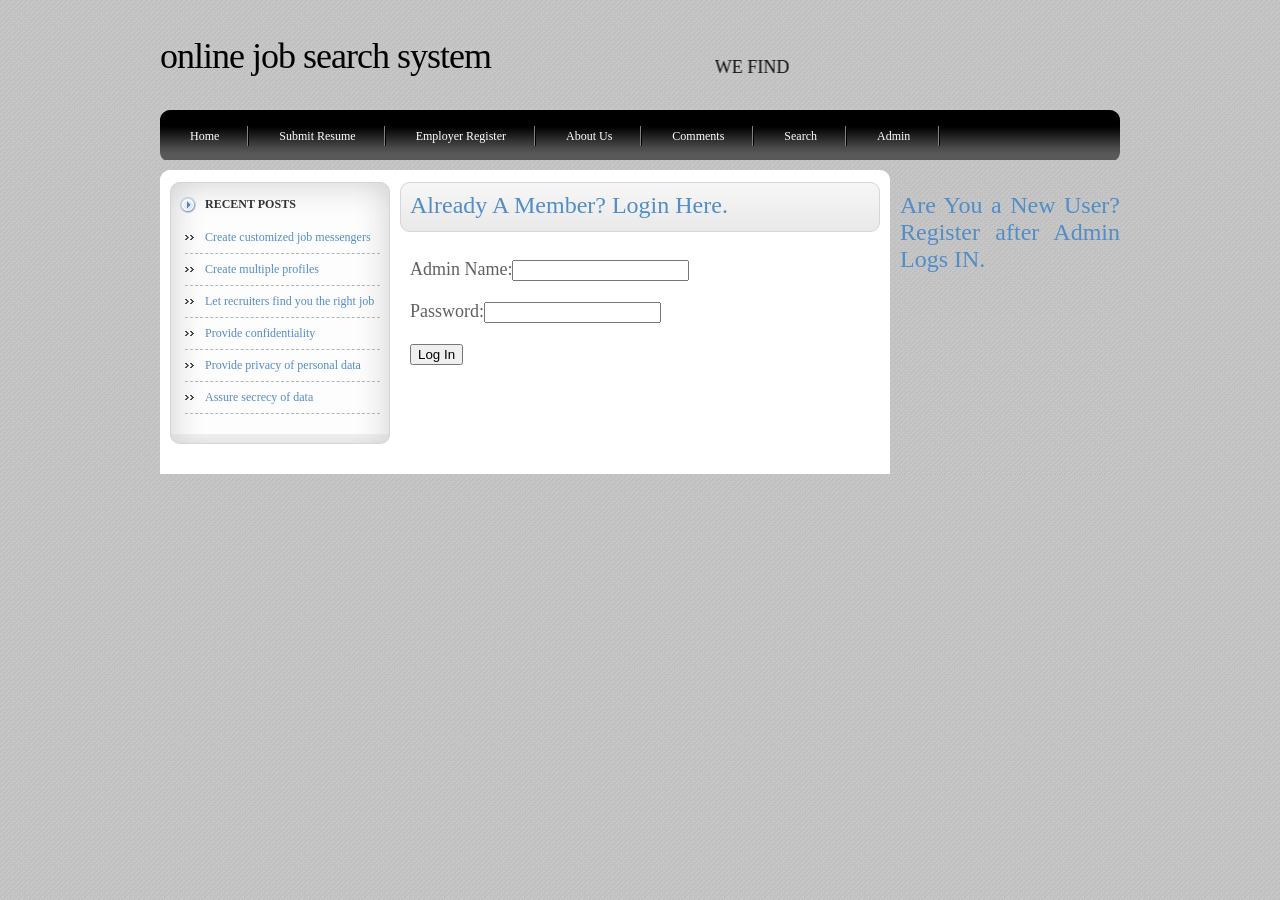
<file: WebContent/admin.html>
<!DOCTYPE html PUBLIC "-//W3C//DTD XHTML 1.0 Strict//EN" "http://www.w3.org/TR/xhtml1/DTD/xhtml1-strict.dtd">
<html xmlns="http://www.w3.org/1999/xhtml">
<head>
<meta http-equiv="content-type" content="text/html; charset=utf-8" />
<title>Online Job Search System</title>
<meta name="keywords" content="" />
<meta name="Simple Passage" content="" />
<link href="default.css" rel="stylesheet" type="text/css" media="screen" />
</head>
<body>
<!-- start header -->
<div id="header">
	<div id="logo">
		<h1><a href="#"><span>Online Job Search System</span></a></h1>
		<p><marquee><font size=4>We find the right place for u!</font></marquee></p>
	</div>
	<div id="menu">
		<ul id="main">
			<li class="current_page_item"><a href="home.html">Home</a></li>
			<li><a href="seeker.html">Submit Resume</a></li>
			<li><a href="employer.html">Employer Register</a></li>
			<li><a href="#">About Us</a></li>
			<li><a href="#">Comments</a></li>
		</ul>
		<ul id="feed">
			<li><a href="search.html">Search</a></li>
			<li><a href="admin.html">Admin</a></li>
		</ul>
	</div>
	
</div>
<!-- end header -->
<div id="wrapper">
	<!-- start page -->
	<div id="page">
	<div id="page-bgtop">
	<div id="page-bgbtm">
		<div id="sidebar1" class="sidebar">
			<ul>
				<li>
					<h2>Recent Posts</h2>
					<ul>
						<li><a href="#">Create customized job messengers</a></li>
						<li><a href="#">Create multiple profiles</a></li>
						<li><a href="#">Let recruiters find you the right job</a></li>
						<li><a href="#">Provide confidentiality</a></li>
						<li><a href="#">Provide privacy of personal data</a></li>
						<li><a href="#">Assure secrecy of data</a></li>
						
					</ul>
				</li>
				
				
				
			</ul>
		</div>
		<!-- start content -->
		<div id="content">
			<div class="flower"></div>
			<div class="post">
				<h1 class="title"><a href="#"><font size=5>Already a Member? Login here.</font></a></h1>
				<p class="byline"></p>
				<div class="entry"><form name="admin_login" action="ad_login.jsp" method="post">
					<font size=4><p>Admin Name:<input type="text" name="u_id" value=""></p>
					<p>Password:<input type="password" name="pwd" value=""></p>
					<p><input type="submit" value="Log In"></font></form>
				</div>
			</div>
			
			
			</div>
		</div>
		<!-- end content -->
		<!-- start sidebars -->
		<div id="sidebar2" class="sidebar">
			<ul>
				<li>
					
						<div>
							
						</div>
					
				</li>
				
				<li>
					<font size=5><a href="#">Are You a New User?Register after Admin Logs IN. </a></font></li>
				
			</ul>
		</div>
		<!-- end sidebars -->
		<div style="clear: both;"></div>
	</div>
	</div>
	</div>
	<!-- end page -->
</div>
<div id="footer">
	<p class="copyright"> <font size=4></font></p>
</div>
</body>
</html>
</file>
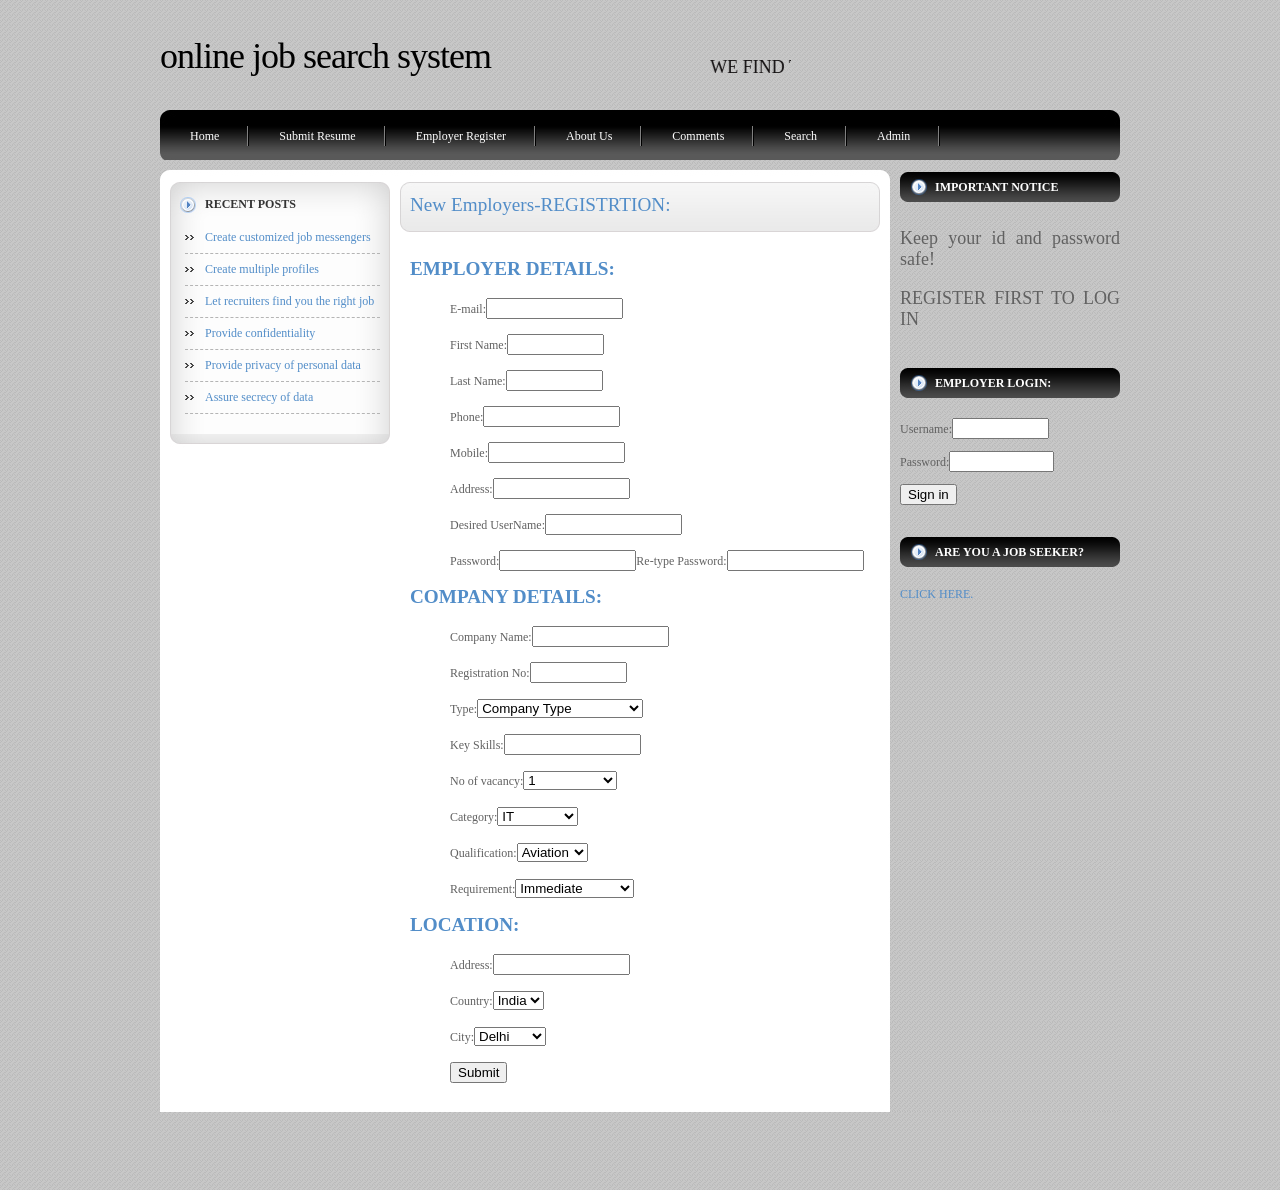
<file: WebContent/employer.html>
<!DOCTYPE html PUBLIC "-//W3C//DTD XHTML 1.0 Strict//EN" "http://www.w3.org/TR/xhtml1/DTD/xhtml1-strict.dtd">
<html xmlns="http://www.w3.org/1999/xhtml">
<head>
<meta http-equiv="content-type" content="text/html; charset=utf-8" />
<title>Online Job Search System</title>
<meta name="keywords" content="" />
<meta name="Simple Passage" content="" />
<link href="default.css" rel="stylesheet" type="text/css" media="screen" />
</head>
<body>
<!-- start header -->
<div id="header">
	<div id="logo">
		<h1><a href="#"><span>Online Job Search System</span></a></h1>
		<p><marquee><font size=4>We find the right place for u!</font></marquee></p>
	</div>
	<div id="menu">
		<ul id="main">
			<li class="current_page_item"><a href="home.html">Home</a></li>
			<li><a href="seeker.html">Submit Resume</a></li>
			<li><a href="employer.html">Employer Register</a></li>
			<li><a href="#">About Us</a></li>
			<li><a href="#">Comments</a></li>
		</ul>
		<ul id="feed">
			<li><a href="search.html">Search</a></li>
			<li><a href="admin.html">Admin</a></li>
		</ul>
	</div>
	
</div>
<!-- end header -->
<div id="wrapper">
	<!-- start page -->
	<div id="page">
	<div id="page-bgtop">
	<div id="page-bgbtm">
		<div id="sidebar1" class="sidebar">
			<ul>
				<li>
					<h2>Recent Posts</h2>
					<ul>
						<li><a href="#">Create customized job messengers</a></li>
						<li><a href="#">Create multiple profiles</a></li>
						<li><a href="#">Let recruiters find you the right job</a></li>
						<li><a href="#">Provide confidentiality</a></li>
						<li><a href="#">Provide privacy of personal data</a></li>
						<li><a href="#">Assure secrecy of data</a></li>
						
					</ul>
				</li>
				
				
				
			</ul>
		</div>
		<!-- start content -->
		<div id="content">
			<div class="flower"></div>
			<div class="post">
				<h1 class="title"><a href="#">New Employers-REGISTRTION:</a></h1>
				<p class="byline"></p>
				<div class="entry">
					<form name="employer" action="empreg.jsp" method="post">
					<p><h2>EMPLOYER DETAILS:</h2></p>
					<ul>E-mail:<input type="text" size="15" name="email"></ul>
					<ul>First Name:<input type="text" size="10" name="fname"></ul>
					<ul>Last Name:<input type="text" size="10" name="lname"></ul>
					<ul>Phone:<input type="text" size="15" name="phone"></ul>
					<ul>Mobile:<input type="text" size="15" name="mobile"></ul>
					<ul>Address:<input type="text" size="15" name="address"></ul>
					<ul>Desired UserName:<input type="text" size="15" name="e_id"></ul>
					<ul>Password:<input type="password" size="15" name="password">Re-type Password:<input type="password" size="15" name="password"></ul>
					
					<p><h2>COMPANY DETAILS:</h2></p>
					<ul>Company Name:<input type="text" size="15" name="c_name"></ul>
					<ul>Registration No:<input type="text" size="10" name="reg_no"></ul>
					<ul>Type:<select name="c_type" value=""><option value="company">Company Type</option><option value="placement agency">Placement Agency Type</option></select></ul>
					<ul>Key Skills:<input type="text" size="15" name="skills"></ul>
					<ul>No of vacancy:<select name="no_vac" value="'><option selected value="0">0</option>
						<option value="1">1</option>
						<option value="2">2</option>
						<option value="3">3</option>
						<option value="4">4</option>
						<option value="5">5</option>
						<option value="6">6</option>
						<option value="more than 6">more than 6</option></select></ul>
					<ul>Category:<select name="job_cat" value="'><option Selected value="null">Null</option>
						<option value="IT">IT</option>
						<option value="sales">Sales</option>
						<option value="finance">Finance</option>
						<option value="marketing">Marketing</option></select></ul>
					<ul>Qualification:<select name="q_id" value="">
						<option value="Aviation">Aviation</option>
						<option value="B.A.">B.A.</option>
						<option value="B.Arch">B.Arch</option>
						<option value="B.C.A">B.C.A</option>
						<option value="C.A.">C.A.</option>
						<option value="Diploma">Diploma</option>
						<option value="MBA">MBA</option></select></ul>
					<ul>Requirement:<select name="req" value="">
						<option value="immediate">Immediate</option>
						<option value="within 1 month">Within 1 month</option>
						<option value="within 3 months">Within 3 months</option>
						<option value="within 6 months">Within 6 months</option>
						<option value="within 12 months">Within 12 month</option></select></ul>
					<p><h2>LOCATION:</h2></p>
					<ul>Address:<input type="text" size="15" name="addr1"></ul>
					<ul>Country:<select name="country" value="">
						<option value="india">India</option></select></ul>
					<ul>City:<select name="city" value="">
						<option value="Delhi">Delhi</option>
						<option value="Mumbai">Mumbai</option>
						<option value="Chennai">Chennai</option>
						<option value="Kolkata">Kolkata</option></select></ul>
					<ul><input type="submit" value="Submit"></ul></form>
						 
					
						
				</div>
			</div>
			
			
			</div>
		</div>
		<!-- end content -->
		<!-- start sidebars -->
		<div id="sidebar2" class="sidebar">
			<ul>
				<li>
					
						<div>
							<h2>important notice</h2>
							
							<font size=4><p>Keep your id and password safe!</p><p>REGISTER FIRST TO LOG IN</p></font>
						</div>
					
				</li>
				
				<li>
					<h2>Employer Login:</h2>
					<form name="emp_login2" action="emp_login.jsp" method="post">
					<p><ul>Username:<input type="text" name="e_id" size=10></ul></p>
					          <p><ul>Password:<input type="password" name="password" size=11></ul></p>
						<p><ul><input type="submit" value="Sign in"></form></ul></p></li>
				<li>
					<h2>Are you a JOB SEEKER?</h2>
					<p><ul><a href="seeker.html">CLICK HERE.</a></ul></p></li>
				
			</ul>
		</div>
		<!-- end sidebars -->
		<div style="clear: both;"></div>
	</div>
	</div>
	</div>
	<!-- end page -->
</div>
<div id="footer">
	<p class="copyright"></p>
</div>
</body>
</html>
</file>
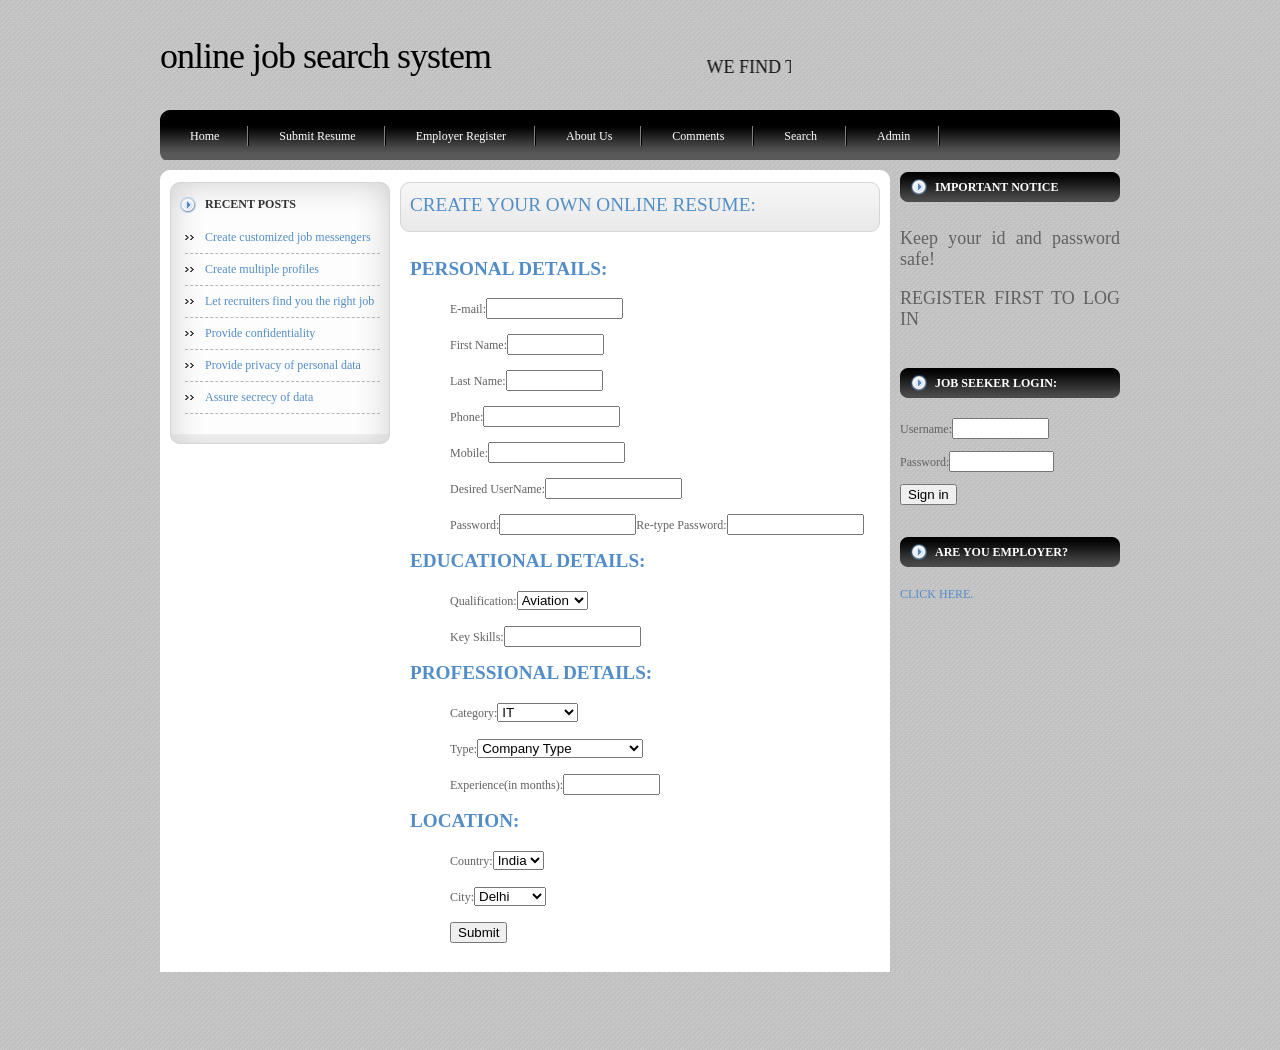
<file: WebContent/seeker.html>
<!DOCTYPE html PUBLIC "-//W3C//DTD XHTML 1.0 Strict//EN" "http://www.w3.org/TR/xhtml1/DTD/xhtml1-strict.dtd">
<html xmlns="http://www.w3.org/1999/xhtml">
<head>
<meta http-equiv="content-type" content="text/html; charset=utf-8" />
<title>Online Job Search System</title>
<meta name="keywords" content="" />
<meta name="Simple Passage" content="" />
<link href="default.css" rel="stylesheet" type="text/css" media="screen" />
</head>
<body>
<!-- start header -->
<div id="header">
	<div id="logo">
		<h1><a href="#"><span>Online Job Search System</span></a></h1>
		<p><marquee><font size=4>We find the right place for u!</font></marquee></p>
	</div>
	<div id="menu">
		<ul id="main">
			<li class="current_page_item"><a href="home.html">Home</a></li>
			<li><a href="seeker.html">Submit Resume</a></li>
			<li><a href="employer.html">Employer Register</a></li>
			<li><a href="#">About Us</a></li>
			<li><a href="#">Comments</a></li>
		</ul>
		<ul id="feed">
			<li><a href="search.html">Search</a></li>
			<li><a href="admin.html">Admin</a></li>
		</ul>
	</div>
	
</div>
<!-- end header -->
<div id="wrapper">
	<!-- start page -->
	<div id="page">
	<div id="page-bgtop">
	<div id="page-bgbtm">
		<div id="sidebar1" class="sidebar">
			<ul>
				<li>
					<h2>Recent Posts</h2>
					<ul>
						<li><a href="#">Create customized job messengers</a></li>
						<li><a href="#">Create multiple profiles</a></li>
						<li><a href="#">Let recruiters find you the right job</a></li>
						<li><a href="#">Provide confidentiality</a></li>
						<li><a href="#">Provide privacy of personal data</a></li>
						<li><a href="#">Assure secrecy of data</a></li>
						
					</ul>
				</li>
				
				
				
			</ul>
		</div>
		<!-- start content -->
		<div id="content">
			<div class="flower"></div>
			<div class="post">
				<h1 class="title"><a href="#">CREATE YOUR OWN ONLINE RESUME:</a></h1>
				<p class="byline"></p>
				<div class="entry">
					<form name="seeker" action="seekreg.jsp" method="post">
					<p><h2>PERSONAL DETAILS:</h2></p>
					<ul>E-mail:<input type="text" size="15" name="email"></ul>
					<ul>First Name:<input type="text" size="10" name="f_name"></ul>
					<ul>Last Name:<input type="text" size="10" name="l_name"></ul>
					<ul>Phone:<input type="text" size="15" name="phone_no"></ul>
					<ul>Mobile:<input type="text" size="15" name="mobile_no"></ul>
					<ul>Desired UserName:<input type="text" size="15" name="j_id"></ul>
					<ul>Password:<input type="password" size="15" name="pwd">Re-type Password:<input type="password" size="15" name="pwd"></ul>
					
					<p><h2>EDUCATIONAL DETAILS:</h2></p>
					
					
					<p><ul>Qualification:<select name="q_id" value="">
						<option value="Aviation">Aviation</option>
						<option value="B.A.">B.A.</option>
						<option value="B.Arch">B.Arch</option>
						<option value="B.C.A">B.C.A</option>
						<option value="C.A.">C.A.</option>
						<option value="Diploma">Diploma</option>
						<option value="MBA">MBA</option></select></ul>
					<ul>Key Skills:<input type="text" size="15" name="skills"></ul></p>
					
					<p><h2>PROFESSIONAL DETAILS:</h2></p>
					<ul>Category:<select name="job_cat" value="'><option Selected value="null">Null</option>
						<option value="IT">IT</option>
						<option value="sales">Sales</option>
						<option value="finance">Finance</option>
						<option value="marketing">Marketing</option></select></ul>
					<ul>Type:<select name="c_type" value=""><option value="company">Company Type</option><option value="placement agency">Placement Agency Type</option></select></ul>
					<ul>Experience(in months):<input type="text" size=10 name="exp"></ul>
						
					<p><h2>LOCATION:</h2></p>
					<ul>Country:<select name="country" value="">
						<option value="india">India</option></select></ul>
					<ul>City:<select name="city" value="">
						<option value="Delhi">Delhi</option>
						<option value="Mumbai">Mumbai</option>
						<option value="Chennai">Chennai</option>
						<option value="Kolkata">Kolkata</option></select></ul>
					<ul><input type="submit" value="Submit"></ul></form>
						 
					
						
				</div>
			</div>
			
			
			</div>
		</div>
		<!-- end content -->
		<!-- start sidebars -->
		<div id="sidebar2" class="sidebar">
			<ul>
				<li>
					
						<div>
					<h2>important notice</h2>
							
							<font size=4><p>Keep your id and password safe!</p><p>REGISTER FIRST TO LOG IN</p></font>
						</div>
				
				</li>
				
				<li>
					<h2>Job Seeker Login:</h2>
					<form name="seek_login2" action="seek_login.jsp" method="post">
					<p><ul>Username:<input type="text" name="j_id" size=10></ul></p>
					          <p><ul>Password:<input type="password" name="pwd" size=11></ul></p>
						<p><ul><input type="submit" value="Sign in"></form></ul></p></li>
				<li>
					<h2>Are you Employer?</h2>
					<p><ul><a href="employer.html">CLICK HERE.</a></ul></p></li>
				
			</ul>
		</div>
		<!-- end sidebars -->
		<div style="clear: both;"></div>
	</div>
	</div>
	</div>
	<!-- end page -->
</div>
<div id="footer">
	<p class="copyright"></p>
</div>
</body>
</html>
</file>
<file: WebContent/default.css>
body {
	margin-top: 10px;
	padding: 0;
	background: #787878 url(images/img01.jpg) repeat left top;
	text-align: justify;
	font-family: Georgia, "Times New Roman", Times, serif;
	font-size: 12px;
	color: #616161;
}

h1, h2, h3 {
	margin-top: 0;
	text-transform: uppercase;
	color: #528DC8;
}

h1 {
	font-size: 1.6em;
	font-weight: normal;
}

h2 {
	font-size: 1.6em;
}

h3 {
	font-size: 1em;
}

ul {
}

a {
	text-decoration: none;
	color: #528DC8;
}

a:hover {
	border-bottom: none;
}

a img {
	border: none;
}

img.left {
	float: left;
	margin: 0 20px 0 0;
}

img.right {
	float: right;
	margin: 0 0 0 20px;
}

#header {
	width: 960px;
	margin: 0 auto;
	height: 150px;
}

/* Header */

#logo {
	width: 960px;
	height: 100px;
	margin: 0 auto;
	padding: 0;
}

#logo h1, #logo p {
	float: left;
	margin: 0;
	color: #528DC8;
}

#logo span {
	color: #000000;
}

#logo h1 {
	padding: 25px 0 0 0;
	letter-spacing: -1px;
	text-transform: lowercase;
	font-weight: normal;
	font-size: 3em;
}

#logo p {
	text-transform: uppercase;
	padding: 47px 0 0 3px;
	font-size: 10px;
	color: #110E0F;
}

#logo a {
	border: none;
	text-decoration: none;
	color: #528DC8;
}

/* Menu */

#menu {
	width: 960px;
	margin: 0px auto;
	padding: 0px;
	height: 52px;
	background: url(images/img02.jpg) no-repeat left top;
}

#menu ul {
	margin: 0px;
	padding: 0px;
	list-style: none;
}

#menu li {
	display: inline;
}

#menu a {
	display: block;
	float: left;
	height: 33px;
	margin: 0px;
	padding: 19px 30px 0px 30px;
	text-decoration: none;
	text-transform: capitalize;
	background: url(images/img03.jpg) no-repeat right 50%;
	font-family: Georgia, "Times New Roman", Times, serif;
	font-size: 12px;
	color: #FFFFFF;
}

#menu a:hover {
	color: #FFFFFF;
}

#menu .current_page_item a {
	color: #FFFFFF;
}

/* Wrapper */

#wrapper {
}

/* Page */

#page {
	width: 960px;
	margin: 0px auto;
	background: url(images/img05.jpg) repeat-y left top;
}

#page-bgtop {
	background: url(images/img04.jpg) no-repeat left top;
}

#page-bgbtm {
	background: url(images/img06.jpg) no-repeat left bottom;
}


/* Latest Post */

#latest-post {
	padding: 20px;
	border: 1px solid #E7E7E7;
}

/* Content */

#content {
	float: left;
	width: 500px;
	margin: 0px;
	padding: 20px 0px 0px 0px;
}

.post {
	padding-bottom: 15px;
	line-height: 200%;
}

.post h1 {
	font-weight: normal;
}

.title {
	height: 50px;
	margin: 0px 10px;
	padding: 11px 0px 4px 10px;
	text-transform: capitalize;
	font-weight: normal;
	background: url(images/img12.jpg) no-repeat left top;
}

.title a {
	border-bottom: none;
	color: #528DC8;
}

.title a:hover {
}

.byline {
	margin: -10px 20px 20px 20px;
}

.tag {
	padding: 0 15px;
}

.entry {
	padding: 0 20px;
}

.links {
	padding: 4px 0px;
	text-align: right;
	font-weight: bold;
}

.links a {
	border: none;
}

.links a:hover {
}

/* Sidebars */

#sidebar1 {
	float: left;
	padding-top: 20px;
	padding-left: 10px;
}

#sidebar2 {
	float: right;
}

#sidebar1 ul {
	padding-bottom: 20px;
}

#sidebar1 li {
	background: url(images/img11.jpg) no-repeat left bottom;
}

#sidebar1 li ul {
	background: url(images/img10.jpg) repeat-y left top;
}

#sidebar1 li li {
	background: url(images/img08.gif) no-repeat 0 13px;
}

#sidebar1 li h2 {
	height: 25px;
	padding-top: 15px;
	background: url(images/img09.jpg) no-repeat left top;
	color: #333333;
}

.sidebar {
	float: left;
	width: 220px;
	padding: 10px 0 0 0;
	font-size: 12px;
}

.sidebar ul {
	margin: 0;
	padding: 0;
	list-style: none;
}

.sidebar li {
	padding: 0 0 20px 0;
}

.sidebar li ul {
}

.sidebar li li {
	margin: 0 10px 0 15px;
	padding: 8px 0px 8px 20px;
	border-bottom: 1px #B5B5B5 dashed;
	background: url(images/img08.gif) no-repeat 0 13px;
	text-align: left;
}


.sidebar li h2 {
	height: 30px;
	margin: 0 0 0 0;
	padding: 8px 15px 0px 35px;
	background: url(images/img07.jpg) no-repeat left top;
	font-size: 12px;
	color: #FFFFFF;
}

.sidebar a {
}

/* Search */

#searchform {
	margin: 0;
	padding: 0 0 0 0;
}

#searchform br {
	display: none;
}

#searchform h2 {
}

#s {
	margin: 10px 0px 0 15px;
	padding: 2px 2px;
	width: 180px;
	height: 18px;
	border: 1px solid #949494;
	background: #FFFFFF;
	font-size: 10px;
	color: #000000;
}

#x {
	margin: 0;
	padding: 2px 5px;
	height: 25px;
	background: #CA8186;
	text-decoration: none;
	text-transform: uppercase;
	font-family: Arial, Helvetica, sans-serif;
	font-size: 10px;
	color: #CCCCCC;
}
/* Calendar */

#calendar_wrap {
	padding: 0 15px;
	text-align: center;
}

#calendar_wrap table {
	width: 100%;
}

#calendar_wrap th {
}

#calendar_wrap td {
}

#calendar_wrap tfoot td {
	border: none;
}

#calendar_wrap tfoot td#prev {
	text-align: left;
	font-weight: bold;
	border: none;
}

#calendar_wrap tfoot td#prev a {
	border: none;
}

#calendar_wrap tfoot td#next {
	text-align: right;
	font-weight: bold;
	border: none;
}

#calendar_wrap tfoot td#next a {
	border: none;
}

/* Footer */

#footer {
	width: 940px;
	height: 70px;
	margin: 0 auto;
	padding-left: 20px;
}

#footer p {
	margin: 0;
	padding: 25px 0 0 0;
	text-align: left;
	font-size: 24px;
}

#footer a {
}

#footer .link {
	float: right;
}

#footer .copyright {
	float: left;
}
</file>
